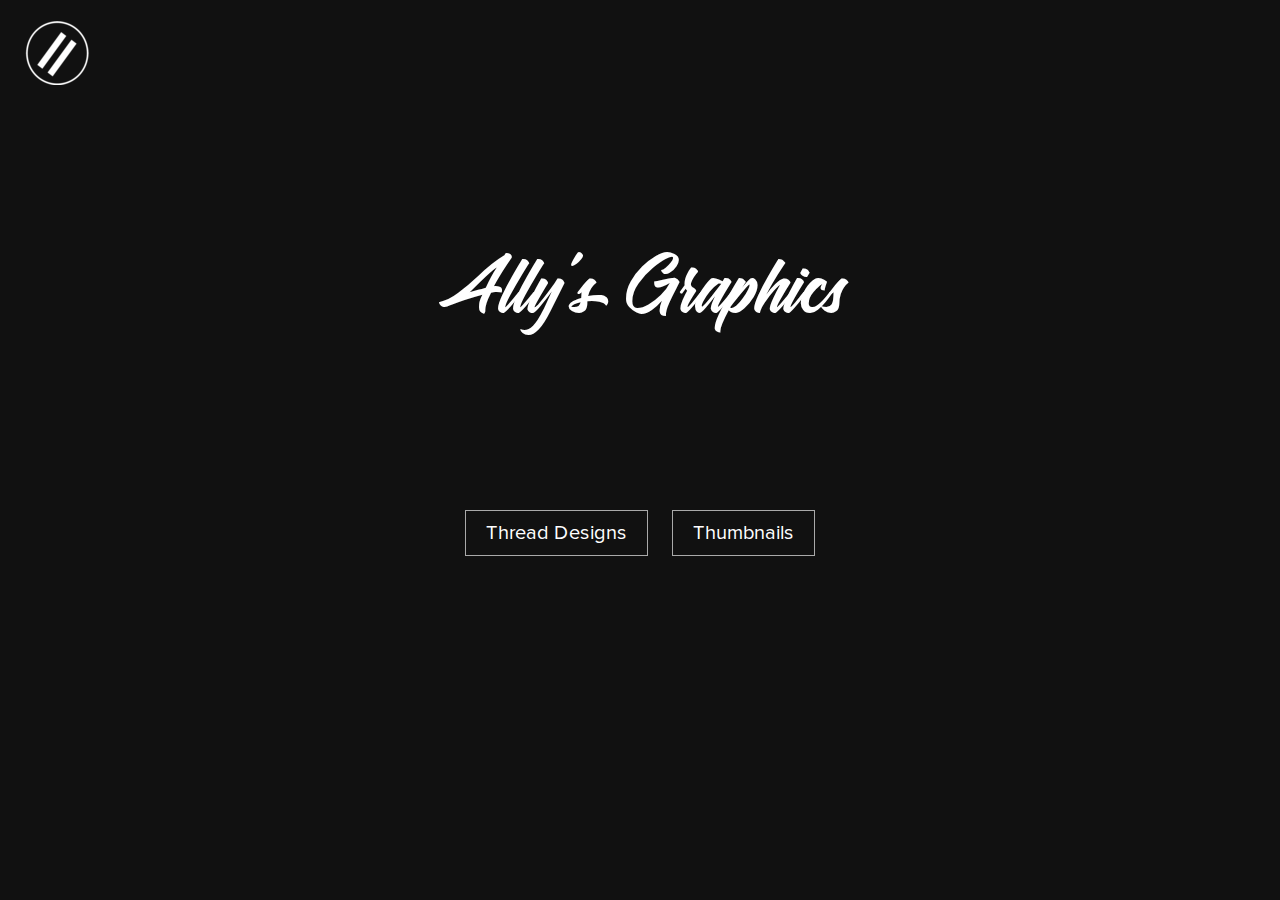
<file: index.html>
<!doctype HTML>
<head>
<title>Allison GFX</title>
<link rel="stylesheet" href=css/index.css>
<link rel="shortcut icon" href="images/logo.png" type="image/x-icon">
<meta property="og:title" content="Allison GFX"/>
<meta property="og:description" content="A website which is used to store, artwork that has been designed by Allison."/>
<meta property="og:image" content="images/logo.png"/>
<style type="text/css">

body {
 	background-image: url("http://www.simpleimageresizer.com/_uploads/photos/15957b44/wp3028141_3840x2160.jpg");
 	background-color: #111111;
 	padding: 0;
 	margin: 0;
}
</style>
<head>

<body>
  <section>
	<div class="container">
	<a href= "portfolio.html"><button class="btn btn2">Thread Designs</button></a>
	<a href= "thumbnails.html"><button class="btn btn2">Thumbnails</button></a>
	</div>
  </section>
</body>

<body>
  <section>
    <div class="top-left-logo">
      <img src="images/logo.png">
    </div>
  </section>
</body>

<body>
  <section>
    <div class="fancy-text">
    Ally's Graphics
    </div>
  </section>
</html>
</file>
